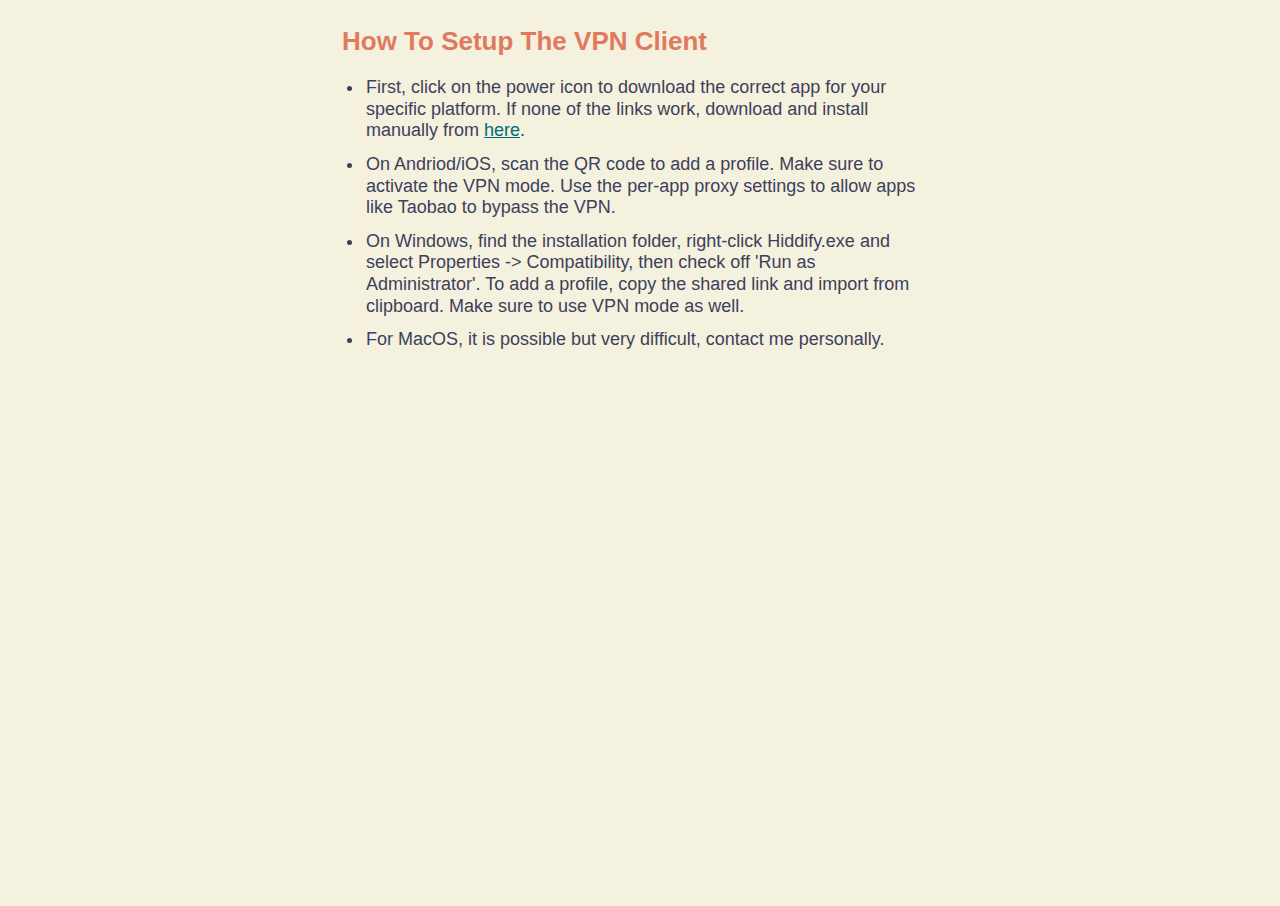
<file: index.html>
<!DOCTYPE html>
<html>
<link rel="stylesheet" href="./style.css">
<link rel="icon" href="./favicon.ico">

<title>Instructions | SSS-VPN</title>

<body>
<h1>How to setup the VPN client</h1>

<ul>
	<li>First, click on the power icon to download the correct app for your specific platform. If none of the links work, download and install manually from <a href="https://nextcloud.mildlybrewed.com/s/XHeeZfa2RfxbexM">here</a>.</li>
	<li>On Andriod/iOS, scan the QR code to add a profile. Make sure to activate the VPN mode. Use the per-app proxy settings to allow apps like Taobao to bypass the VPN.</li>
	<li>On Windows, find the installation folder, right-click Hiddify.exe and select Properties -> Compatibility, then check off 'Run as Administrator'. To add a profile, copy the shared link and import from clipboard. Make sure to use VPN mode as well.</li>
	<li>For MacOS, it is possible but very difficult, contact me personally.</li>
</ul>

</body>
</html>
</file>
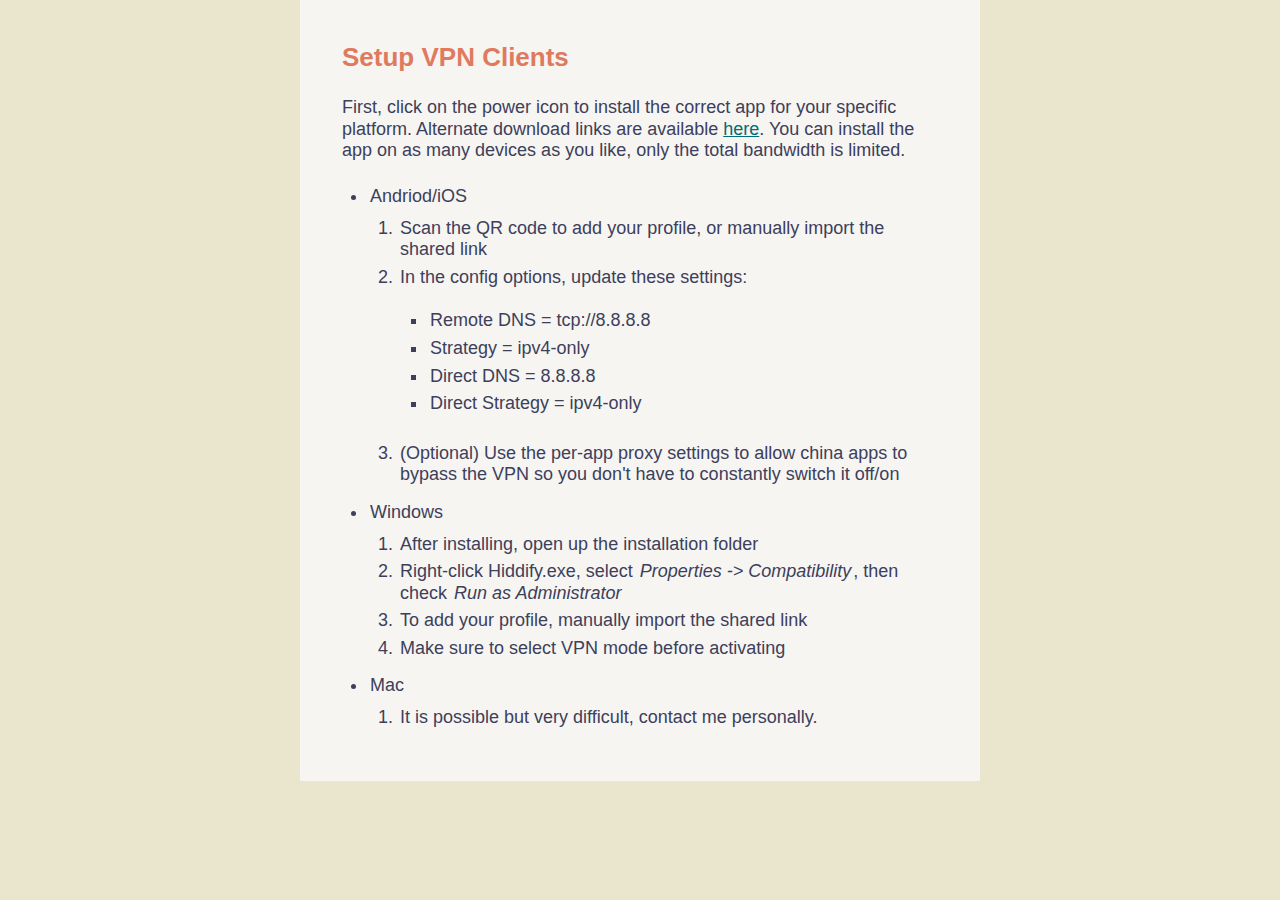
<file: public/index.html>
<!DOCTYPE html>
<html>
  <link rel="stylesheet" href="./style.css" />
  <link rel="icon" href="./favicon.ico" />

  <title>Setup | SSS-VPN</title>

  <body>
    <h1>Setup VPN clients</h1>

    <p>
      First, click on the power icon to install the correct app for your
      specific platform. Alternate download links are available
      <a href="https://nextcloud.mildlybrewed.com/s/9kMknzTdRk4GjiB">here</a>.
      You can install the app on as many devices as you like, only the total
      bandwidth is limited.
    </p>
    <ul>
      <li>
        Andriod/iOS
        <ol>
          <li>
            Scan the QR code to add your profile, or manually import the shared
            link
          </li>
          <li>
            In the config options, update these settings:
            <ul>
              <li>Remote DNS = tcp://8.8.8.8</li>
              <li>Strategy = ipv4-only</li>
              <li>Direct DNS = 8.8.8.8</li>
              <li>Direct Strategy = ipv4-only</li>
            </ul>
          </li>
          <li>
            (Optional) Use the per-app proxy settings to allow china apps to
            bypass the VPN so you don't have to constantly switch it off/on
          </li>
        </ol>
      </li>

      <li>
        Windows
        <ol>
          <li>After installing, open up the installation folder</li>
          <li>
            Right-click Hiddify.exe, select
            <em>Properties -> Compatibility</em>, then check
            <em>Run as Administrator</em>
          </li>
          <li>To add your profile, manually import the shared link</li>
          <li>Make sure to select VPN mode before activating</li>
        </ol>
      </li>

      <li>
        Mac
        <ol>
          <li>It is possible but very difficult, contact me personally.</li>
        </ol>
      </li>
    </ul>
  </body>
</html>
</file>
<file: style.css>
/*==================================
* Author        : "ThemeSine"
* Template Name :  Browny  HTML Template
* Version       : 1.0
==================================== */

/*==================================
font-family: 'Poppins', sans-serif;
==================================== */


/*=========== TABLE OF CONTENTS ===========
1.  General css (Reset code)
2.  Header
3.  Welcome-hero
4.  About me 
5.  Education
6.  Skill
7.  Experience
8.  Profiles
9.  Portfolio
10. Clients
11. Contact

/*-------------------------------------
		1.General css (Reset code)
--------------------------------------*/
* {
    padding: 2px;
    margin: 0;
}

body {
	font-family: 'Poppins', sans-serif;
	font-size:18px;
	color: #3d405b;
	background: #f4f1de;
    max-width:600px;
    margin:0 auto;
	overflow-x:hidden;
	line-height:1.2;
}

a {
	display:inline-block;
	text-decoration: underline;
	color: #006d77;
	padding:0;
}

h1 { 
	margin-top: 20px;
	color:#e07a5f;
    font-size: 26px;
	font-family: 'Poppins', sans-serif;
	text-transform: capitalize;
}

p {
	margin: 0;
	font-family: 'Poppins', sans-serif;
}

img{border:none;max-width:100%; height:auto;}

ul,ol{
	padding: 0;
    margin: 16px 8px;
}
li {
	margin: 8px 0 0px 16px;	
}
select,input,textarea,button{box-shadow:none;outline:0!important;}
button {background: transparent;border: 0;}

html,body{
    height: 100%;
	position: relative;
}


.fix{position: relative;clear: both;}

/*=============Style css=========*/
</file>
<file: public/style.css>
* {
  padding: 2px;
  margin: 0;
}

html {
  margin: 0;
  padding: 0;
  background: #eae6cd;
}

body {
  font-family: "Poppins", sans-serif;
  font-size: 18px;
  color: #3d405b;
  background: #f6f5f2;
  max-width: 600px;
  height: 100%;
  margin: 0px auto 0px auto;
  padding: 20px 40px;
  line-height: 1.2;
}

a {
  display: inline-block;
  font-size: 18px;
  text-decoration: underline;
  color: #006d77;
  padding: 0;
}

h1 {
  margin: 20px auto;
  color: #e07a5f;
  font-size: 26px;
  font-family: "Poppins", sans-serif;
  text-transform: capitalize;
}

p {
  margin: 0;
  font-family: "Poppins", sans-serif;
}

img {
  border: none;
  max-width: 100%;
  height: auto;
}

ul {
  padding: 0;
  margin: 20px 0px 20px 12px;
}
ul ol {
  padding: 0;
  margin: 8px 12px;
}

li {
  margin: 2px 0 2px 16px;
}

select,
input,
textarea,
button {
  box-shadow: none;
  outline: 0 !important;
}
button {
  background: transparent;
  border: 0;
}

@media (max-width: 480px) {
  body {
    max-width: fit-content;
    padding: 20px 20px;
  }
}
/*=============Style css=========*/
</file>
